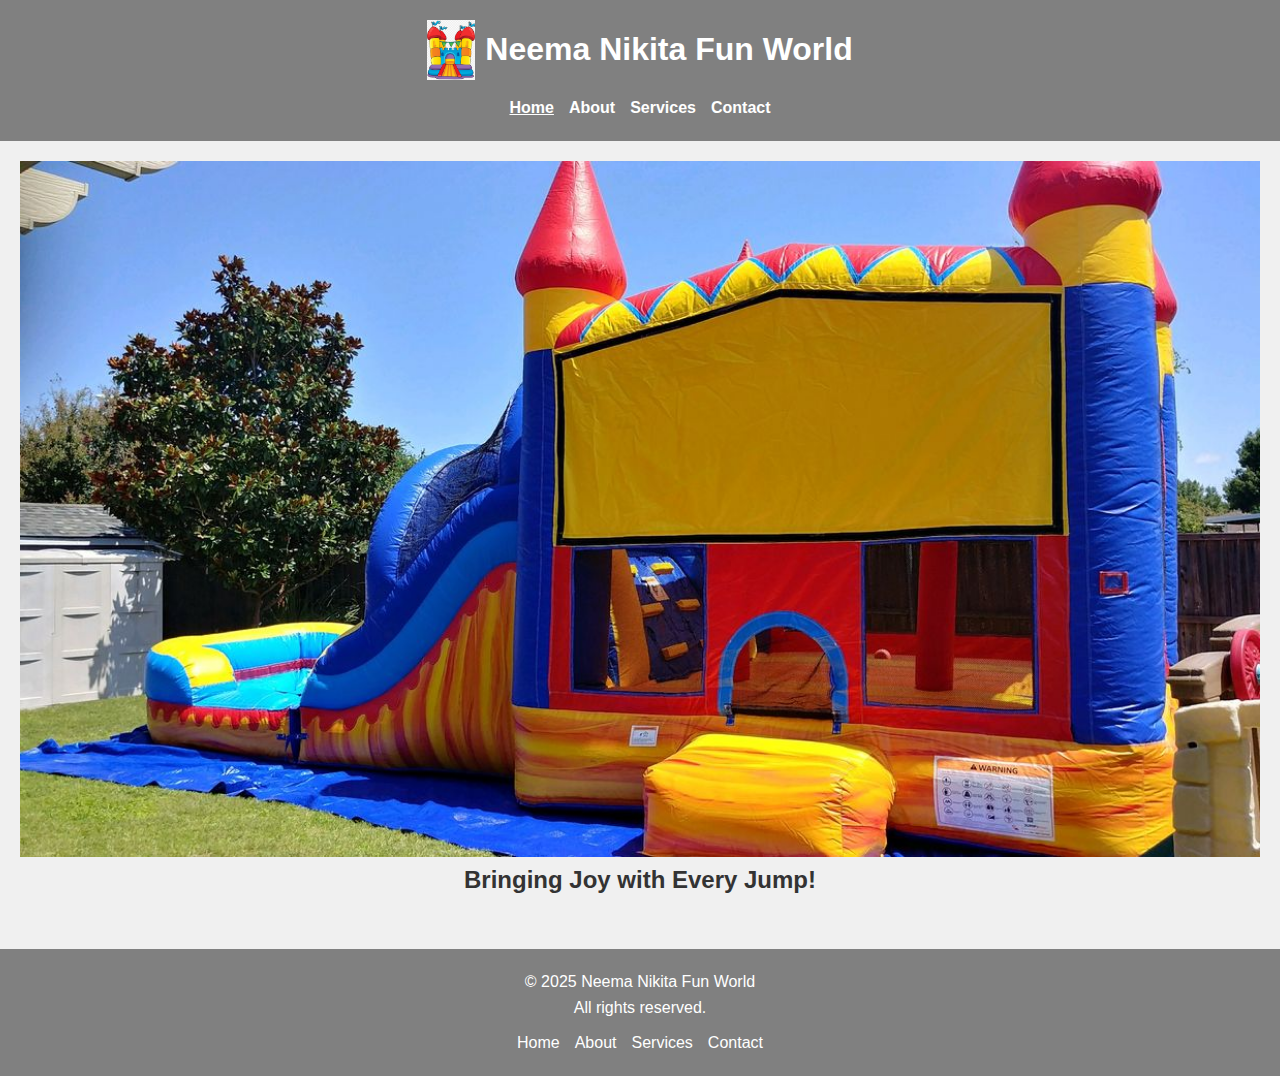
<file: index.html>
<!DOCTYPE html>
<html lang="en">
<head>
  <meta charset="UTF-8" />
  <meta name="viewport" content="width=device-width, initial-scale=1.0" />
  <title>Neema Nikita Fun World</title>
  <link rel="stylesheet" href="styles.css" />
</head>

<body>
  <header role="banner">
    <div class="logo-container">
      <img src="logo.png" alt="Neema Nikita Fun World Logo" class="logo" height="100" width="100" />
      <h1>Neema Nikita Fun World</h1>
    </div>
    <nav role="navigation">
      <ul>
        <li><a href="index.html" class="active">Home</a></li>
        <li><a href="about.html">About</a></li>
        <li><a href="services.html">Services</a></li>
        <li><a href="contact.html">Contact</a></li>
      </ul>
    </nav>
  </header>

  <section class="hero">
    <div class="slider">
      <img src="slide1.jpg" class="slide active" alt="Colorful bouncy castle - Slide 1" />
      <img src="slide2.jpg" class="slide" alt="Children playing - Slide 2" />
      <img src="slide3.jpg" class="slide" alt="Party setup - Slide 3" />
    </div>
    <h2>Bringing Joy with Every Jump!</h2>
  </section>

  <footer role="contentinfo">
    <div class="footer-container">
      <div class="footer-info">
        <p>&copy; 2025 Neema Nikita Fun World</p>
        <p>All rights reserved.</p>
      </div>
      <div class="footer-nav">
        <ul>
          <li><a href="index.html">Home</a></li>
          <li><a href="about.html">About</a></li>
          <li><a href="services.html">Services</a></li>
          <li><a href="contact.html">Contact</a></li>
        </ul>
      </div>
    </div>
  </footer>

  <script src="main.js"></script>
</body>
</html>
</file>
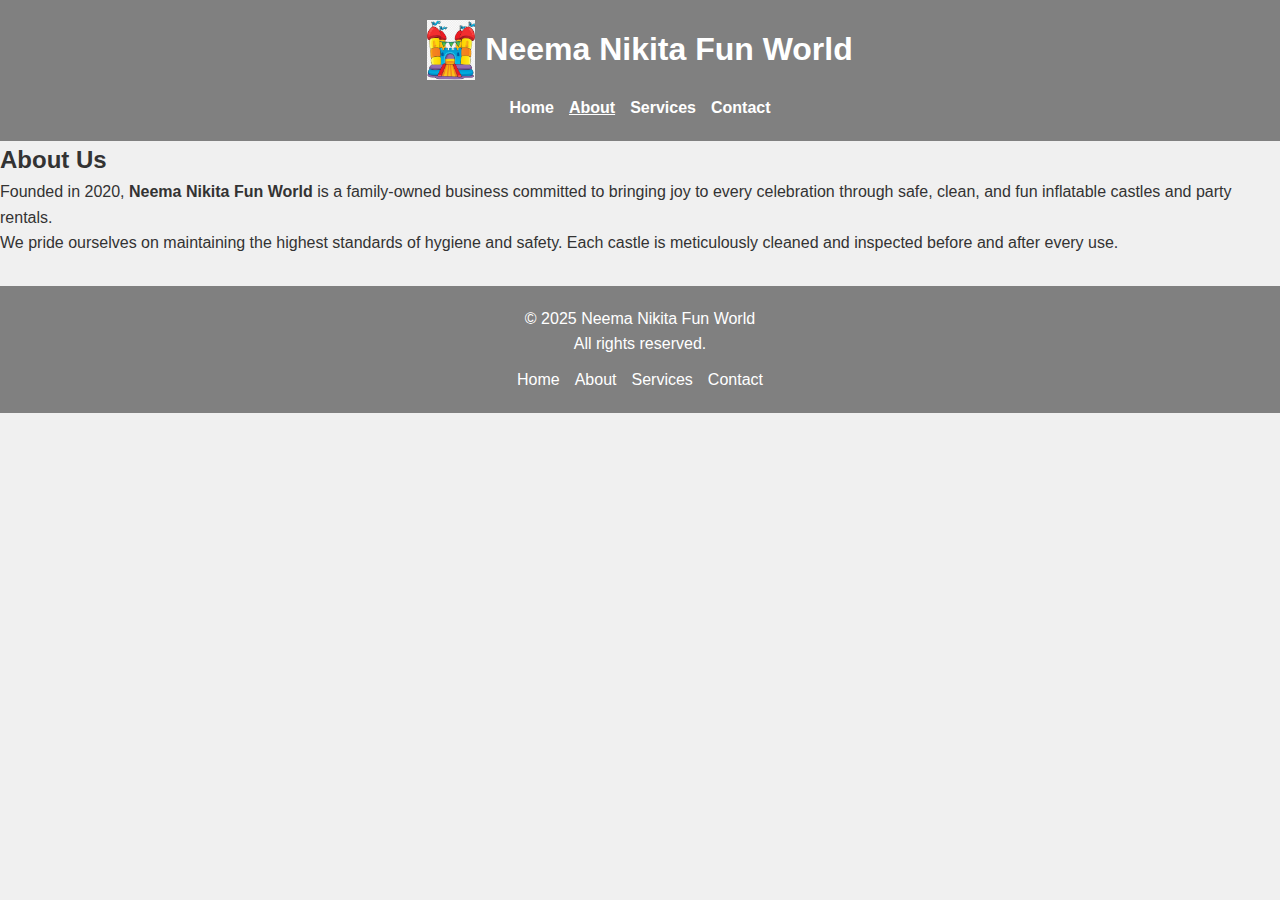
<file: about.html>
<!DOCTYPE html>
<html lang="en">
<head>
  <meta charset="UTF-8" />
  <meta name="viewport" content="width=device-width, initial-scale=1.0" />
  <meta name="description" content="Learn more about Neema Nikita Fun World – a family-owned party rental business offering safe, fun, and clean castles for your events.">

  <title>About | Neema Nikita Fun World</title>
  <link rel="stylesheet" href="styles.css" />
</head>

<body>
  <header role="banner">
    <div class="logo-container">
      <img src="logo.png" alt="Neema Nikita Fun World Logo" class="logo" height="100" width="100" />
      <h1>Neema Nikita Fun World</h1>
    </div>
    <nav role="navigation">
      <ul>
        <li><a href="index.html">Home</a></li>
        <li><a href="about.html" class="active">About</a></li>
        <li><a href="services.html">Services</a></li>
        <li><a href="contact.html">Contact</a></li>
      </ul>
    </nav>
  </header>

  <main role="main">
    <h2>About Us</h2>
    <p>
      Founded in 2020, <strong>Neema Nikita Fun World</strong> is a family-owned business committed to bringing joy to every celebration through safe, clean, and fun inflatable castles and party rentals.
    </p>
    <p>
      We pride ourselves on maintaining the highest standards of hygiene and safety. Each castle is meticulously cleaned and inspected before and after every use.
    </p>
  </main>

  <footer role="contentinfo">
    <div class="footer-container">
      <div class="footer-info">
        <p>&copy; 2025 Neema Nikita Fun World</p>
        <p>All rights reserved.</p>
      </div>
      <div class="footer-nav">
        <ul>
          <li><a href="index.html">Home</a></li>
          <li><a href="about.html">About</a></li>
          <li><a href="services.html">Services</a></li>
          <li><a href="contact.html">Contact</a></li>
        </ul>
      </div>
    </div>
  </footer>
</body>
</html>
</file>
<file: styles.css>
/* Reset and base styles */
* {
  margin: 0;
  padding: 0;
  box-sizing: border-box;
}

body {
  font-family: 'Segoe UI', Arial, sans-serif;
  line-height: 1.6;
  background-color: #f0f0f0;
  color: #333;
}

/* Header */
header {
  background-color: grey;
  color: white;
  padding: 20px;
  text-align: center;
}

header h1 {
  color: white;
}

/* Logo and branding */
.logo-container {
  display: flex;
  align-items: center;
  justify-content: center;
  gap: 10px;
  flex-wrap: wrap;
}

.logo {
  height: 60px;
  width: auto;
}

/* Navigation */
nav ul {
  list-style: none;
  display: flex;
  justify-content: center;
  flex-wrap: wrap;
  gap: 15px;
  margin-top: 15px;
}

nav li {
  margin: 0;
}

nav a {
  color: white;
  text-decoration: none;
  font-weight: bold;
}

nav a.active {
  text-decoration: underline;
}

@media (max-width: 768px) {
  nav ul {
    flex-direction: column;
    align-items: center;
  }
}

/* Hero Section */
.hero {
  text-align: center;
  padding: 20px;
}

.slider {
  max-width: 100%;
  height: 700px;
  overflow: hidden;
  position: relative;
}

.slide {
  display: none;
  width: 100%;
  height: auto;
}

.slide.active {
  display: block;
  animation: fadeIn 1s ease-in-out;
}

@keyframes fadeIn {
  from { opacity: 0; }
  to { opacity: 1; }
}

/* Services Section */
.services-section {
  padding: 40px 20px;
  max-width: 1200px;
  margin: auto;
  text-align: center;
}

.services-section h2 {
  color: #ff69b4;
  margin-bottom: 20px;
}

.services-grid {
  display: grid;
  grid-template-columns: repeat(auto-fit, minmax(250px, 1fr));
  gap: 30px;
  margin-top: 30px;
}

.service-card {
  background: #fff;
  border-radius: 8px;
  padding: 15px;
  box-shadow: 0 4px 6px rgba(0, 0, 0, 0.1);
  transition: transform 0.3s;
}

.service-card:hover {
  transform: scale(1.03);
}

.service-card img {
  width: 100%;
  border-radius: 8px;
  height: 200px;
  object-fit: cover;
}

.service-card h3 {
  color: #ff69b4;
  margin: 15px 0 10px;
}

/* Call to Action */
.booking-cta {
  margin-top: 40px;
}

.booking-cta p {
  font-size: 1.2em;
  margin-bottom: 15px;
}

.btn {
  background-color: #ff69b4;
  color: white;
  padding: 12px 24px;
  text-decoration: none;
  border-radius: 25px;
  font-weight: bold;
  transition: background 0.3s;
}

.btn:hover {
  background-color: #ff3388;
}

/* Footer */
footer {
  background-color: grey;
  color: white;
  padding: 20px 0;
  text-align: center;
  margin-top: 30px;
}

.footer-container {
  display: flex;
  flex-direction: column;
  align-items: center;
  gap: 10px;
}

.footer-nav ul {
  list-style: none;
  padding: 0;
  display: flex;
  gap: 15px;
}

.footer-nav a {
  color: white;
  text-decoration: none;
}

.footer-nav a:hover {
  text-decoration: underline;
}
</file>
